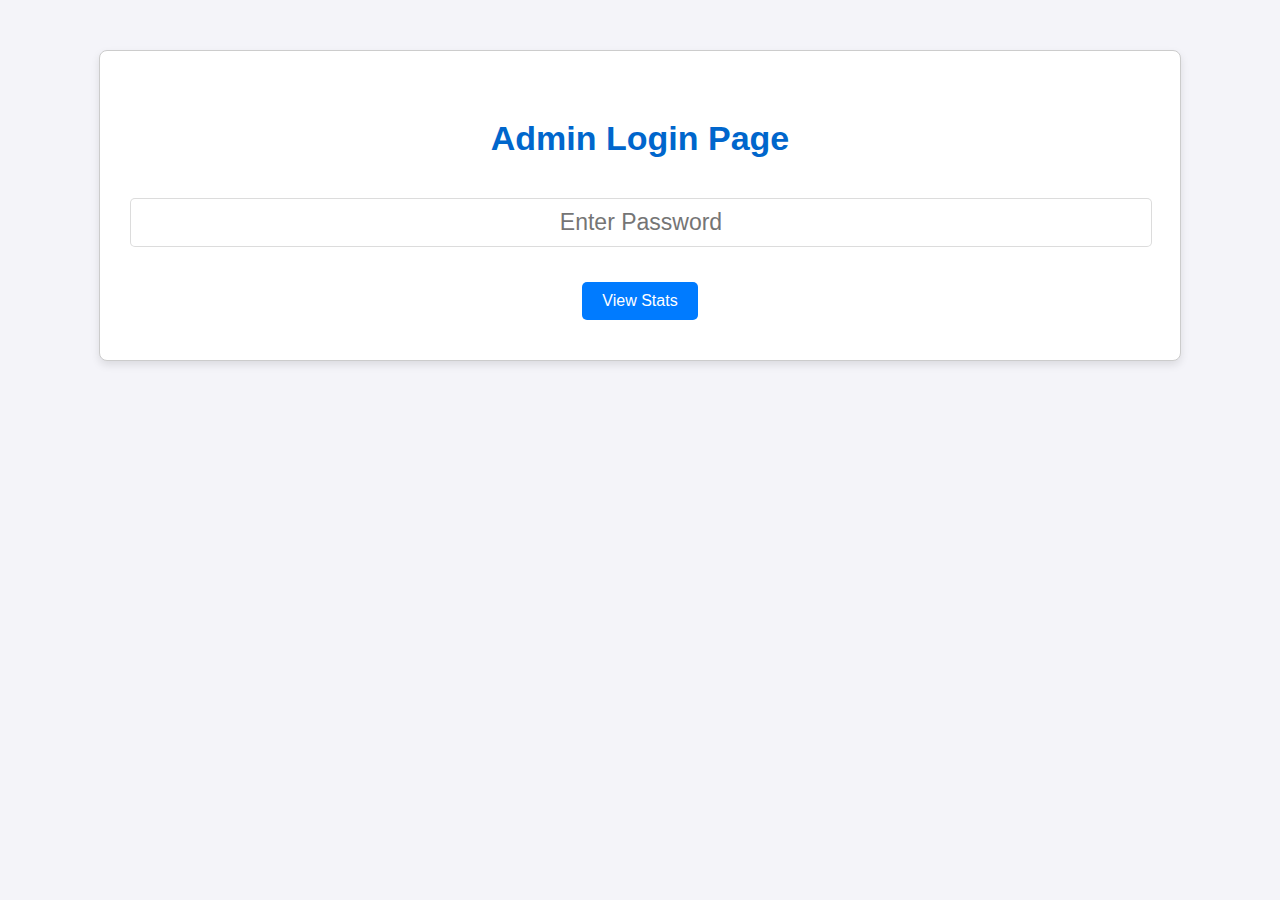
<file: admin.html>
<!DOCTYPE html>
<html lang="en">
  <head>
    <meta charset="UTF-8" />
    <meta name="viewport" content="width=device-width, initial-scale=1.0" />
    <link rel="website icon" type="png" href="data/logo.png" />

    <title>Admin Page</title>
    <style>
      body {
        font-family: Arial, sans-serif;
        text-align: center;
        margin: 50px;
        background-color: #f4f4f9;
        color: #333;
      }

      .container {
        max-width: 1000px;
        margin: auto;
        background: white;
        border: 1px solid #ccc;
        padding: 40px;
        border-radius: 8px;
        box-shadow: 0 4px 8px rgba(0, 0, 0, 0.1);
      }

      h2 {
        font-size: 34px;
        margin-bottom: 30px;
        color: #0066cc;
      }

      input[type="password"] {
        width: 100%;
        padding: 10px;
        margin: 10px 0;
        border: 1px solid #ccccccaf;
        border-radius: 5px;
        font-size: 23px;
        position: relative;
        text-align: center;
        right: 10px;
      }

      button {
        padding: 10px 20px;
        background: #007bff;
        color: white;
        border: none;
        border-radius: 5px;
        cursor: pointer;
        font-size: 16px;
        margin-top: 25px;
      }

      button:hover {
        background: #0056b3;
      }

      .loading-message {
        display: none;
        margin-top: 20px;
        font-size: 25px;
        color: #0056b3;
      }

      .stats-container {
        display: flex;
        justify-content: space-between;
        margin-top: 20px;
        gap: 20px;
      }

      .stat-box {
        color: white;
        padding: 30px;
        border-radius: 8px;
        font-size: 30px;
        width: 30%;
        box-sizing: border-box;
        display: flex;
        justify-content: center;
        align-items: center;
        height: 180px;
        text-align: center;
        flex-direction: column;
      }

      .stat-box h3 {
        margin: 0;
        font-size: 22px;
      }

      .total-visitors {
        background-color: #28a745;
      }

      .daily-visitors {
        background-color: #17a2b8;
      }

      .unique-countries {
        background-color: #ffc107;
      }

      .visitor-table {
        margin-top: 30px;
        width: 100%;
        border-collapse: collapse;
      }

      .visitor-table th,
      .visitor-table td {
        padding: 10px;
        border: 1px solid #ccc;
        text-align: left;
      }

      .visitor-table th {
        background-color: #f4f4f4;
      }

      .visitor-table td {
        color: #555;
      }

      @media screen and (max-width: 768px) {
        .stats-container {
          flex-direction: column;
          align-items: center;
        }

        .stat-box {
          width: 80%;
          margin-bottom: 20px;
        }
      }
    </style>
  </head>
  <body>
    <div class="container">
      <h2>Admin Login Page</h2>
      <form id="passwordForm">
        <input
          type="password"
          id="adminPassword"
          placeholder="Enter Password"
        />
        <button type="submit">View Stats</button>
      </form>

      <div class="loading-message" id="loadingMessage">
        Loading visitor data...
      </div>

      <div id="visitorInfo" style="display: none">
        <div class="stats-container">
          <div class="stat-box total-visitors">
            <h3>Total Visitors</h3>
            <div id="totalVisitorCount">0</div>
          </div>
          <div class="stat-box daily-visitors">
            <h3>Daily Visitors</h3>
            <div id="dailyVisitorCount">0</div>
          </div>
          <div class="stat-box unique-countries">
            <h3>Unique Countries</h3>
            <div id="uniqueCountries">0</div>
          </div>
        </div>

        <h3>Visitor Details</h3>
        <table class="visitor-table">
          <thead>
            <tr>
              <th>Location</th>
              <th>Time Since Visit</th>
              <th>Time Spent on Site</th>
            </tr>
          </thead>
          <tbody id="visitorDetails"></tbody>
        </table>
      </div>
    </div>

    <script>
      const ADMIN_PASSWORD = "admin123";
      const GOOGLE_SHEET_URL =
        "https://script.google.com/macros/s/AKfycbzTFdRoFIOmxtuAERwjFDFtUJLPPrf53Y3mRHJlCQw4en6dk4LI27Knjbw-ZAdZarY3oA/exec"; // استبدل بالرابط الصحيح

      async function hashPassword(password) {
        const encoder = new TextEncoder();
        const data = encoder.encode(password);
        const hashBuffer = await crypto.subtle.digest("SHA-256", data);
        const hashArray = Array.from(new Uint8Array(hashBuffer));
        const hashHex = hashArray
          .map((byte) => byte.toString(16).padStart(2, "0"))
          .join("");
        return hashHex;
      }

      document
        .getElementById("passwordForm")
        .addEventListener("submit", async function (event) {
          event.preventDefault(); // منع إعادة تحميل الصفحة

          const inputPassword = document.getElementById("adminPassword").value;
          const hashedEnteredPassword = await hashPassword(inputPassword);
          const storedHashedPassword =
            "86207786e0d362f2879beb362b6c5d82ef227588d7b434d50b3ab5ed4722ee2f";

          if (hashedEnteredPassword === storedHashedPassword) {
            document.getElementById("loadingMessage").style.display = "block"; // إظهار رسالة التحميل
            loadStats();
          } else {
            alert("Incorrect password!");
          }
        });

      async function loadStats() {
        const visitorDetailsTable = document.getElementById("visitorDetails");
        visitorDetailsTable.innerHTML = ""; // تنظيف الجدول قبل الإضافة

        try {
          const response = await fetch(GOOGLE_SHEET_URL);
          const data = await response.json();

          // ترتيب البيانات
          data.sort(
            (a, b) =>
              new Date(b.timestamp).getTime() - new Date(a.timestamp).getTime()
          );

          let totalVisitors = data.length;
          let dailyVisitors = 0;
          let countriesSet = new Set();
          const today = new Date().toISOString().split("T")[0];

          data.forEach((visitor) => {
            const visitorDate = new Date(visitor.timestamp)
              .toISOString()
              .split("T")[0];
            if (visitorDate === today) dailyVisitors++;
            countriesSet.add(visitor.country);
          });

          document.getElementById("totalVisitorCount").textContent =
            totalVisitors;
          document.getElementById("dailyVisitorCount").textContent =
            dailyVisitors;
          document.getElementById("uniqueCountries").textContent =
            countriesSet.size;

          data.forEach((visitor) => {
            const tr = document.createElement("tr");
            tr.innerHTML = `
                    <td>${visitor.country}</td>
                    <td>${formatTimeDifference(
                      new Date() - new Date(visitor.timestamp)
                    )}</td>
                    <td>${formatTimeDifference(visitor.timeSpent)}</td>
                  `;
            visitorDetailsTable.appendChild(tr);
          });

          document.getElementById("loadingMessage").style.display = "none"; // إخفاء رسالة التحميل
          document.getElementById("visitorInfo").style.display = "block"; // إظهار البيانات
        } catch (error) {
          console.error("Error fetching data:", error);
        }
      }

      function formatTimeDifference(ms) {
        const seconds = Math.floor(ms / 1000);
        const minutes = Math.floor(seconds / 60);
        const hours = Math.floor(minutes / 60);
        const days = Math.floor(hours / 24);

        if (days > 0) return `${days} day(s)`;
        if (hours > 0) return `${hours} hour(s)`;
        if (minutes > 0) return `${minutes} minute(s)`;
        return `${seconds} second(s)`;
      }

      document.body.addEventListener("keydown", (e) => {
        if (e.key === "Enter") {
          checkPassword();
        }
      });

      if (window.location.href.endsWith(".html")) {
        window.history.replaceState(
          {},
          document.title,
          window.location.href.replace(".html", "")
        );
      }
    </script>
  </body>
</html>
</file>
